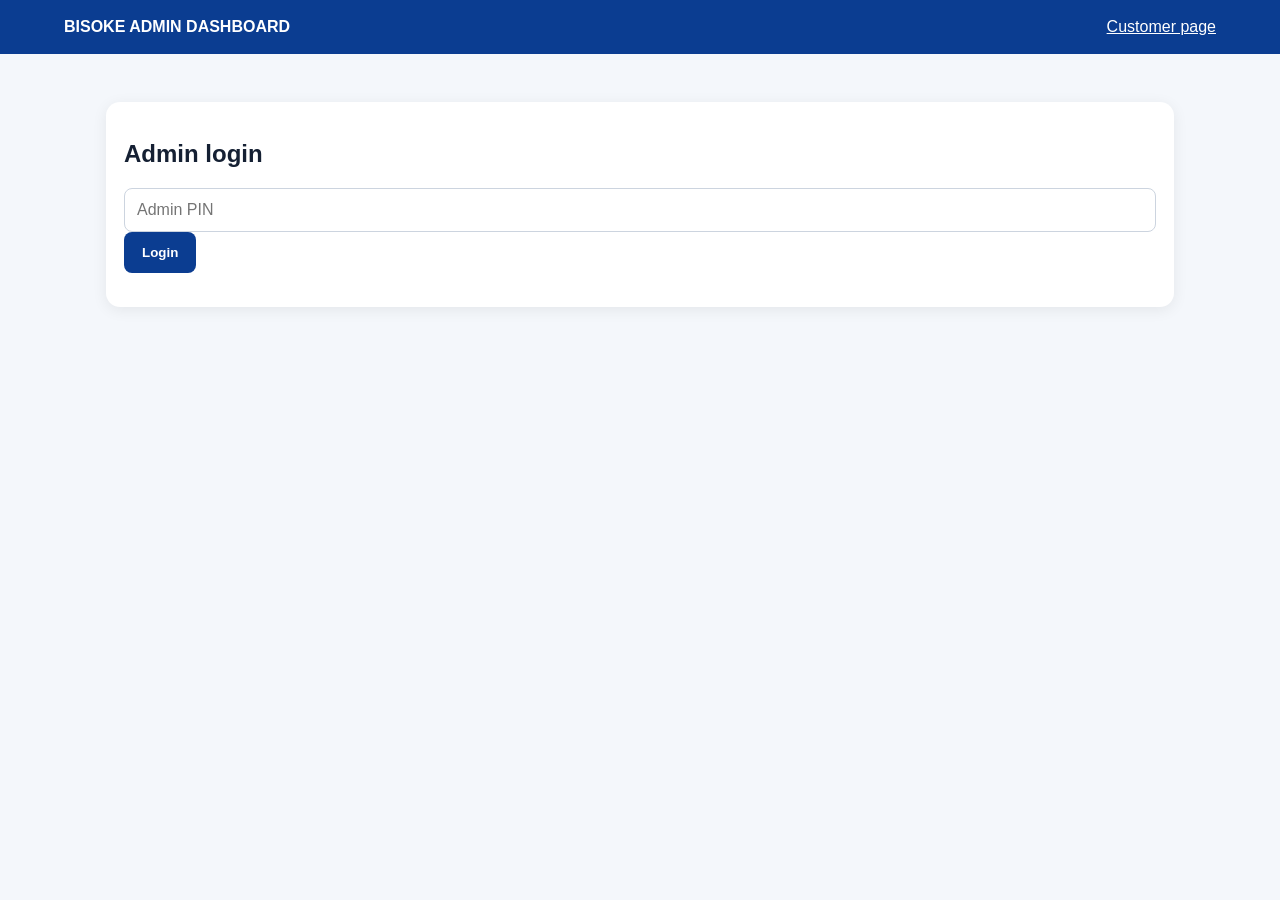
<file: admin (1).html>
<!doctype html>
<html lang="en"><head><meta charset="utf-8"><meta name="viewport" content="width=device-width,initial-scale=1">
<title>Bisoke Admin Dashboard</title><link rel="stylesheet" href="/style.css"></head>
<body>
<header><div class="brand">BISOKE ADMIN DASHBOARD</div><a href="/">Customer page</a></header>
<main>
<section id="login" class="card"><h2>Admin login</h2><input id="pin" type="password" placeholder="Admin PIN"><button onclick="login()">Login</button><p id="loginMsg"></p></section>
<section id="dash" class="hidden">
<div class="stats"><div>Today<br><b id="today">0</b> RWF</div><div>All paid<br><b id="total">0</b> RWF</div><div>Orders<br><b id="orders">0</b></div><div>Pending/New<br><b id="pending">0</b></div></div>
<section class="card"><h2>Orders</h2><div class="tablewrap"><table><thead><tr><th>#</th><th>Customer</th><th>Phone</th><th>Service</th><th>Total</th><th>Payment</th><th>Status</th></tr></thead><tbody id="rows"></tbody></table></div></section>
<section class="card"><h2>Your QR Code</h2><img id="qr" class="qr"><p id="qrUrl"></p></section>
</section></main>
<script>
let PIN="";
async function login(){
 PIN=document.getElementById("pin").value;
 const r=await fetch("/api/admin/login",{method:"POST",headers:{"Content-Type":"application/json"},body:JSON.stringify({pin:PIN})});
 if(!r.ok){loginMsg.textContent="Wrong PIN";return}
 login.classList.add("hidden"); document.getElementById("login").classList.add("hidden"); document.getElementById("dash").classList.remove("hidden"); load(); 
}
async function load(){
 const s=await (await fetch("/api/admin/stats?pin="+encodeURIComponent(PIN))).json();
 today.textContent=s.today.toLocaleString(); total.textContent=s.total.toLocaleString(); orders.textContent=s.orders; pending.textContent=s.pending;
 const data=await (await fetch("/api/admin/orders?pin="+encodeURIComponent(PIN))).json();
 rows.innerHTML=data.map(o=>`<tr><td>${o.id}</td><td>${esc(o.customer_name)}</td><td>${esc(o.phone)}</td><td>${esc(o.service_name)} × ${o.quantity}</td><td>${o.total.toLocaleString()} RWF</td><td>${o.payment_status}</td><td><select onchange="status(${o.id},this.value)">${["NEW","PROCESSING","READY","COMPLETED","CANCELLED"].map(x=>`<option ${x===o.status?"selected":""}>${x}</option>`).join("")}</select></td></tr>`).join("");
 const q=await (await fetch("/api/qr")).json(); qr.src=q.dataUrl; qrUrl.textContent=q.url;
}
async function status(id,v){await fetch(`/api/admin/orders/${id}/status?pin=${encodeURIComponent(PIN)}`,{method:"POST",headers:{"Content-Type":"application/json"},body:JSON.stringify({status:v})});load()}
function esc(s){return String(s).replace(/[&<>"']/g,m=>({"&":"&amp;","<":"&lt;",">":"&gt;","\"":"&quot;","'":"&#39;"}[m]))}
setInterval(()=>{if(PIN)load()},5000);
</script></body></html>
</file>
<file: style.css>
*{box-sizing:border-box}body{margin:0;font-family:Arial,sans-serif;background:#f4f7fb;color:#152033}header{background:#0b3d91;color:white;padding:18px 5%;display:flex;justify-content:space-between;gap:15px;align-items:center;flex-wrap:wrap}.brand{font-weight:800}.tag{opacity:.9}header a{color:white}main{max-width:1100px;margin:auto;padding:24px 16px}.hero{text-align:center;padding:20px}.grid{display:grid;grid-template-columns:repeat(auto-fit,minmax(210px,1fr));gap:14px}.service,.card{background:white;border-radius:14px;padding:18px;box-shadow:0 3px 15px #00000012}.service{cursor:pointer;border:2px solid transparent}.service:hover{border-color:#0b3d91}.service h3{margin:0 0 8px}.service p{color:#687386;min-height:38px}.card{margin-top:24px}form{display:grid;gap:13px;max-width:650px}label{font-weight:700}input,select,textarea{display:block;width:100%;padding:12px;margin-top:6px;border:1px solid #ccd4df;border-radius:8px;font-size:16px}textarea{min-height:80px}button{background:#0b3d91;color:white;border:0;padding:13px 18px;border-radius:8px;font-weight:700;cursor:pointer}.total{font-size:20px}.hidden{display:none}.paybox{background:#eef5ff;border:1px solid #bdd2f5;padding:16px;border-radius:10px}.paybox small{display:block;margin-top:12px;color:#667}.success{background:#e8f8ee;border:1px solid #a8dfbb;padding:16px;border-radius:10px;margin-top:15px}.stats{display:grid;grid-template-columns:repeat(auto-fit,minmax(160px,1fr));gap:12px}.stats>div{background:white;padding:18px;border-radius:12px;box-shadow:0 3px 15px #00000012}.stats b{font-size:22px}.tablewrap{overflow:auto}table{border-collapse:collapse;width:100%;min-width:850px}th,td{padding:10px;border-bottom:1px solid #e5e9ef;text-align:left}th{background:#f3f6fa}.qr{max-width:300px;width:100%;display:block}
</file>
